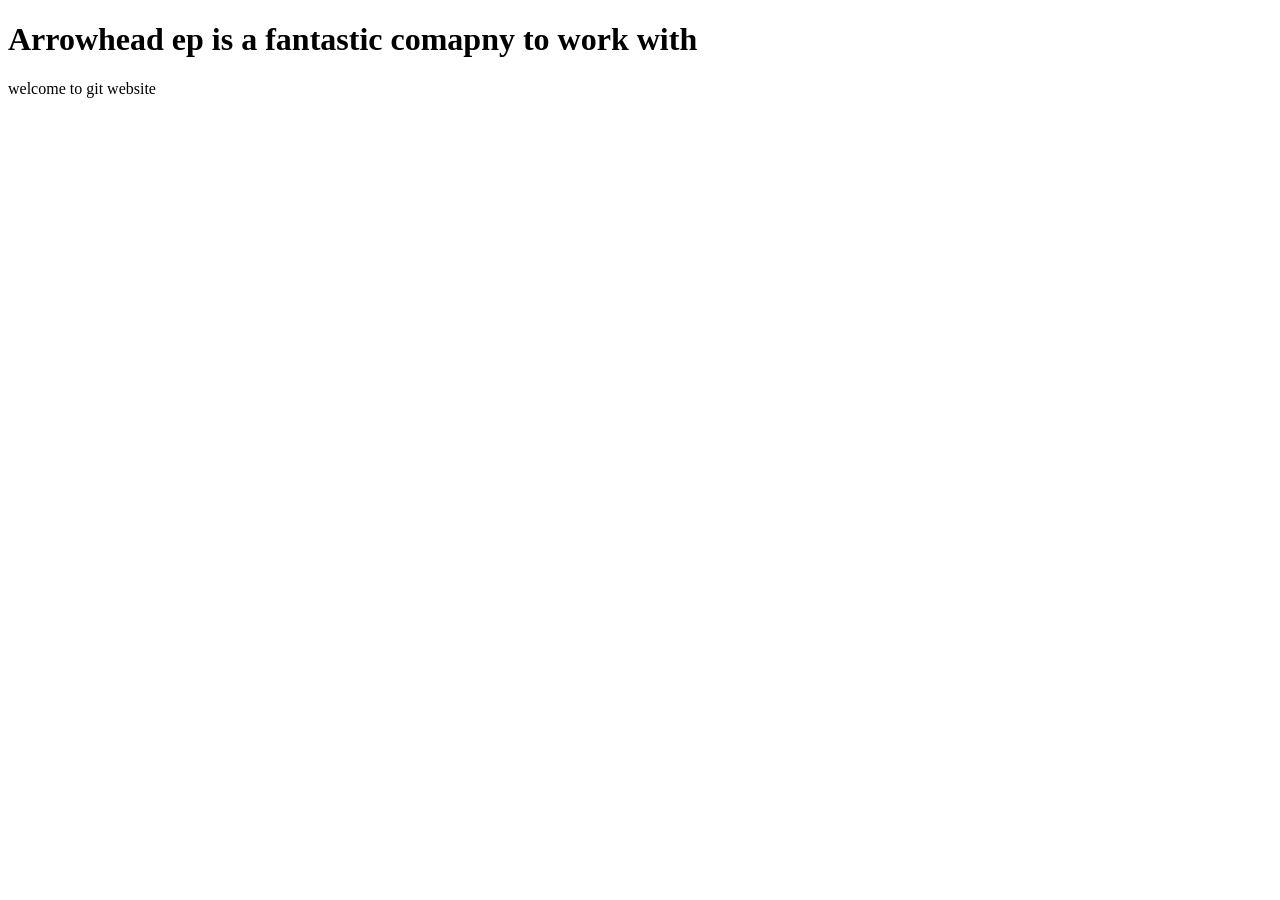
<file: index.html>
<!DOCTYPE html>
<html lang="en">
<head>
    <meta charset="UTF-8">
    <meta name="viewport" content="width=device-width, initial-scale=1.0">
    <title>git beginers</title>
    <link rel="stylesheet" href="style.css">
</head>
<body>
    <h1>Arrowhead ep is a fantastic comapny to work with</h1>
    
    <p>welcome to git website</p>
</body>
</html>
</file>
<file: style.css>
* {
    margin: 0
    padding:0%;
}
</file>
